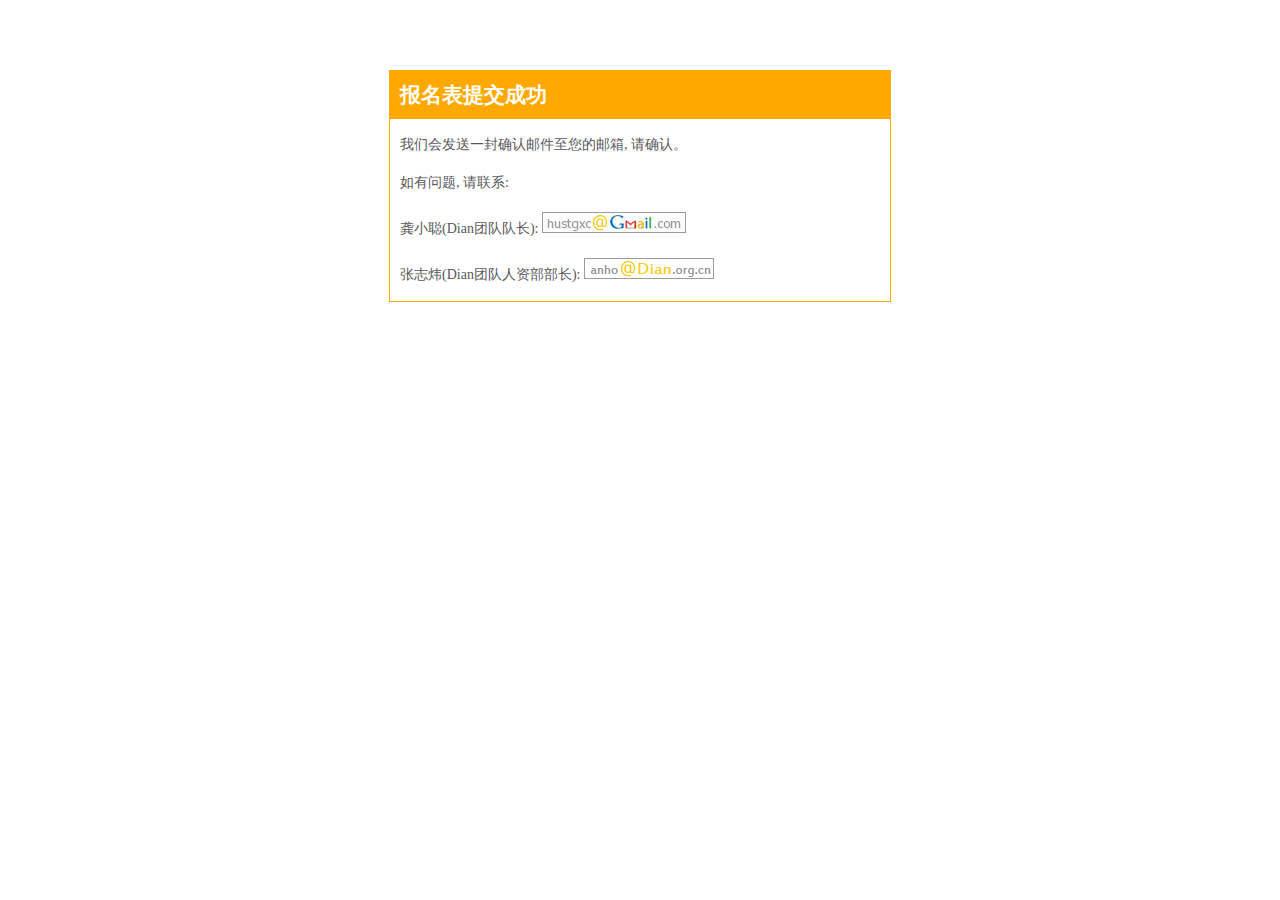
<file: success.html>
<!DOCTYPE HTML>
<html lang="en">
<head>
	<meta charset="UTF-8">
	<title>报名表提交成功</title>
    <style type="text/css">
        #box{
            width: 500px;
            margin: 70px auto;
            padding: 0;
            border: 1px solid #ffa900;
            color: rgb(88, 89, 91);
            font-size: 14px;
        }
        h2{
            display: block;
            background: #ffa900;
            padding: 10px 10px;
            margin:0;
            color: white;
        }
        p{
            padding: 3px 10px;
        }
    </style>
</head>
<body>
    <div id="box">
        <h2>报名表提交成功</h2>
        <p>我们会发送一封确认邮件至您的邮箱, 请确认。</p>
        <p>如有问题, 请联系: </p>
        <p>龚小聪(Dian团队队长): <img src="img/hustgxc.png"/></p>
        <p>张志炜(Dian团队人资部部长): <img src="img/anhozhang.png" /></p>
    </div>
</body>
</html>
</file>
